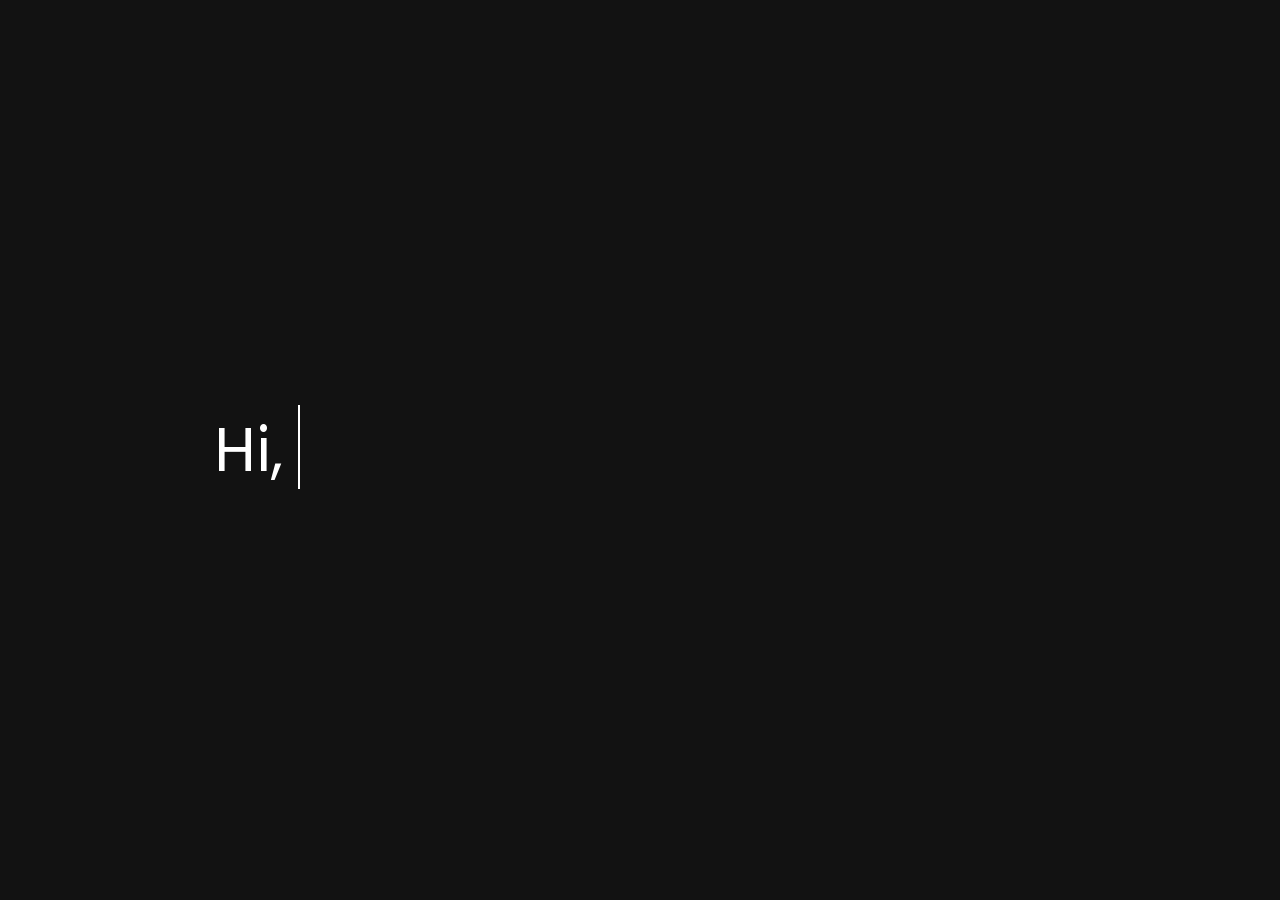
<file: index.html>
<!DOCTYPE html>
<!-- Hi, I'm Pan0rama, I love coding, and this is my personal website. -->
<html lang="en">
    <head>
        <meta charset="UTF-8">
        <title>Hi, I'm Pan0rama</title>
        <link rel="stylesheet" href="style.css">
    </head>
    <body>
        <div class="wrapper">
            <div class="static-txt">Hi,</div>
            <ul class="dynamic-txts">
                <li><span>I'm Pan0rama</span></li>
                <li><span>I love coding</span></li>
                <li><span>I play videogames</span></li>
                <li><span>I'm an aspiring game dev</span></li>

            </ul>
        </div>
    </body>
</html>
</file>
<file: style.css>
@import url('https://fonts.googleapis.com/css2?family=Poppins:wght@200;300;400;500;600;700&display=swap');
*{
  margin: 0;
  padding: 0;
  box-sizing: border-box;
  font-family: 'Poppins', sans-serif;
}
body{
  display: flex;
  align-items: center;
  justify-content: center;
  min-height: 100vh;
  background: #121212;
}
.wrapper{
  display: flex;
}
.wrapper .static-txt{
  color: #fff;
  font-size: 60px;
  font-weight: 400;
}
.wrapper .dynamic-txts{
  margin-left: 15px;
  height: 90px;
  line-height: 90px;
  overflow: hidden;
}
.dynamic-txts li{
  list-style: none;
  color: #BB86FC;
  font-size: 60px;
  font-weight: 500;
  position: relative;
  top: 0;
  animation: rgbAnimationSlide 12s steps(4) infinite;
}
@keyframes slide {
  100%{
    top: -360px;
  }
}

@keyframes rgbAnimationSlide{
    0% {color: #ff8b00}
    10% {color: #e8ff00}
    20% {color: #5dff00}
    30% {color: #00ff2e}
    40% {color: #00ffb9}
    50% {color: #00b9ff}
    60% {color: #002eff}
    70% {color: #5d00ff}
    80% {color: #e800ff}
    90% {color: #ff008b}
    100% {color: #ff0000; top: -360px}
}

.dynamic-txts li span{
  position: relative;
  margin: 5px 0;
  line-height: 90px;
}
.dynamic-txts li span::after{
  content: "";
  position: absolute;
  left: 0;
  height: 100%;
  width: 100%;
  background: #121212;
  border-left: 2px solid #FFFFFF;
  animation: rgbAnimationTyping 3s steps(10) infinite;
}
@keyframes typing {
  40%, 60%{
    left: calc(100% + 30px);
  }
  100%{
    left: 0;
  }
}

@keyframes rgbAnimationTyping{
    0% {color: #ff8b00}
    10% {color: #e8ff00}
    20% {color: #5dff00}
    30% {color: #00ff2e}
    40% {color: #00ffb9; left: calc(100% + 30px)}
    50% {color: #00b9ff}
    60% {color: #002eff; left: calc(100% + 30px)}
    61% {left: calc(100% + 2px)}
    70% {color: #5d00ff}
    80% {color: #e800ff}
    90% {color: #ff008b}
    100% {color: #ff0000}
}


.rainbow{
    animation: rgbAnimation 3s linear infinite alternate;
}
@keyframes rgbAnimation{
    0% {color: #ff8b00}
    10% {color: #e8ff00}
    20% {color: #5dff00}
    30% {color: #00ff2e}
    40% {color: #00ffb9}
    50% {color: #00b9ff}
    60% {color: #002eff}
    70% {color: #5d00ff}
    80% {color: #e800ff}
    90% {color: #ff008b}
    100% {color: #ff0000}
}
</file>
